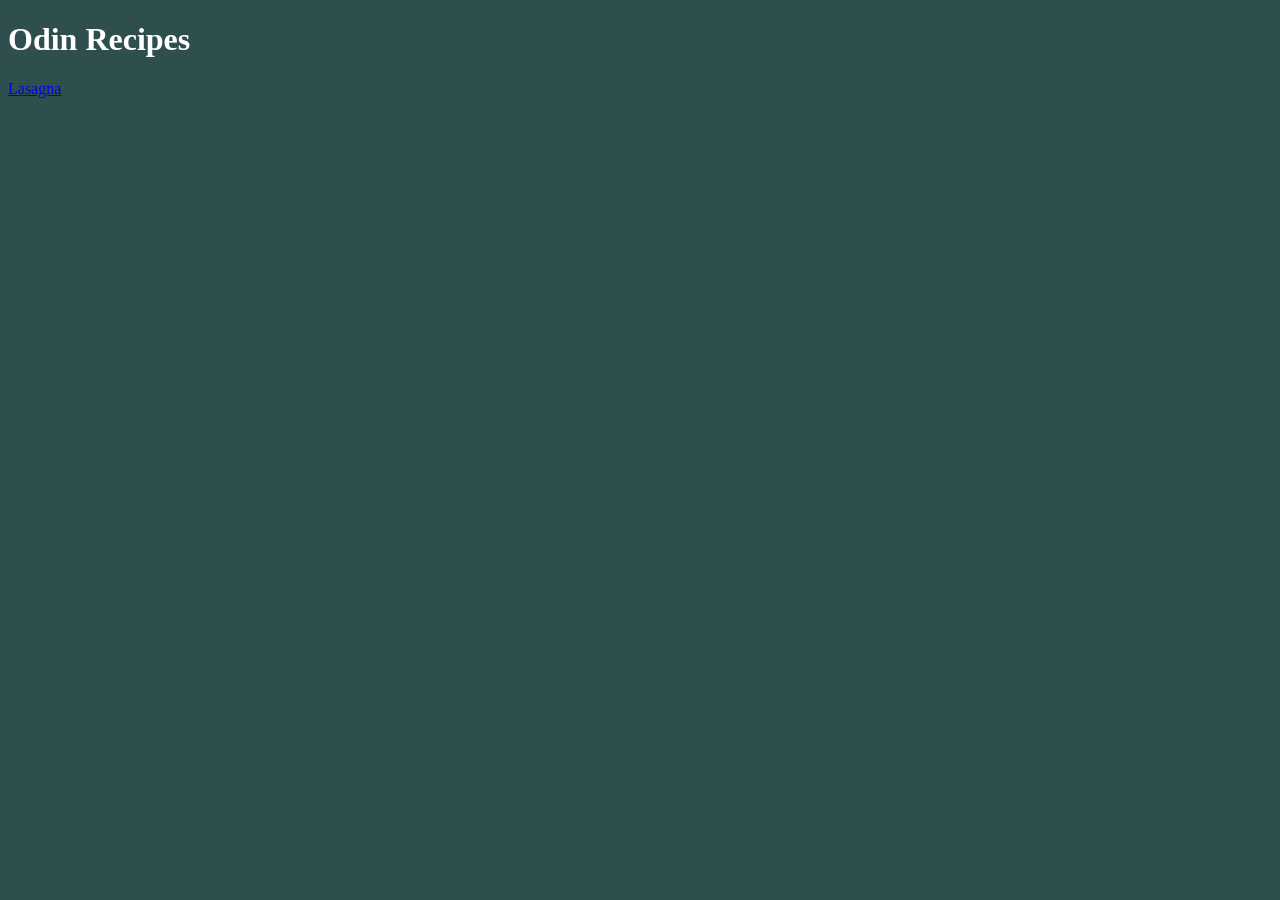
<file: index.html>
<!DOCTYPE html>
<html lang="en">
<head>
    <meta charset="UTF-8">
    <meta name="viewport" content="width=device-width, initial-scale=1.0">
    <title>Odin Recipes</title>
    <link rel="stylesheet" href="styles.css"
</head>
<body>
    <h1>Odin Recipes</h1>
    <a href="./recipes/lasagna.html" target="_blank" rel="noreferrer">Lasagna</a>
</body>
</html>
</file>
<file: styles.css>
body {
    background-color: darkslategray;
    color: white;
}
</file>
